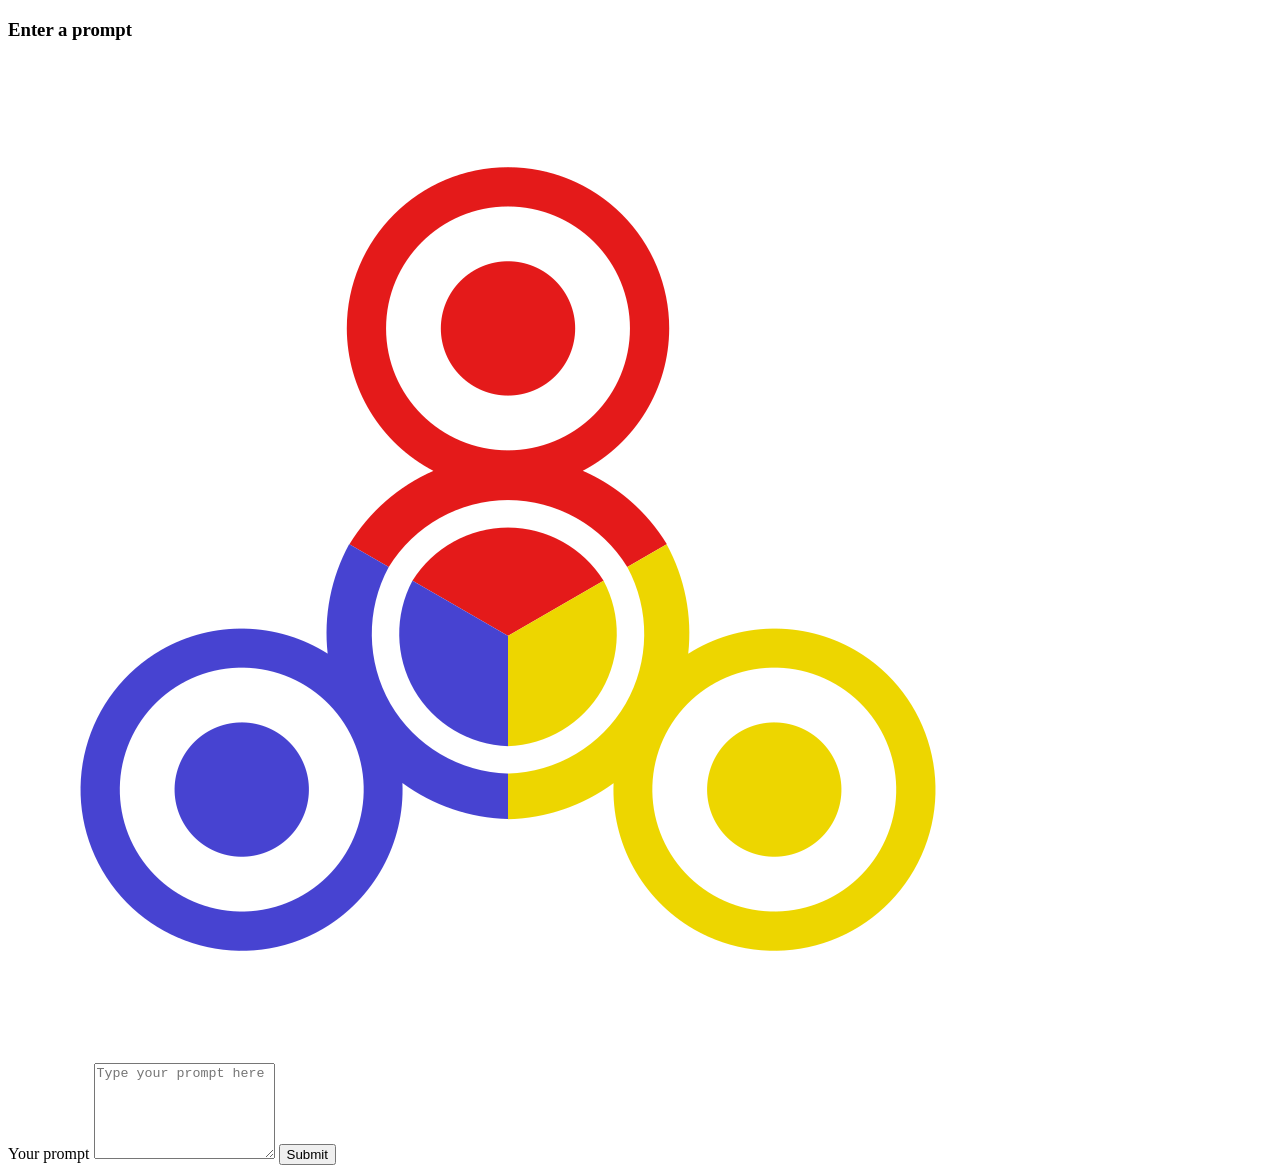
<file: index.html>
<!DOCTYPE html>
<html lang="en">
<head>
	<meta charset="UTF-8">
	<meta name="viewport" content="width=device-width, initial-scale=1.0">
	<title>ALMAT AI COUNSEL</title>
</head>
<body>
	<main>
		<h3>Enter a prompt</h3>
        <img src="logo.png" alt="logo">

		<form action="#" method="post">
			<label for="prompt">Your prompt</label>
			<textarea id="prompt" name="prompt" rows="6" placeholder="Type your prompt here" required></textarea>
			<button type="submit">Submit</button>
		</form>
	</main>
</body>
</html>
</file>
